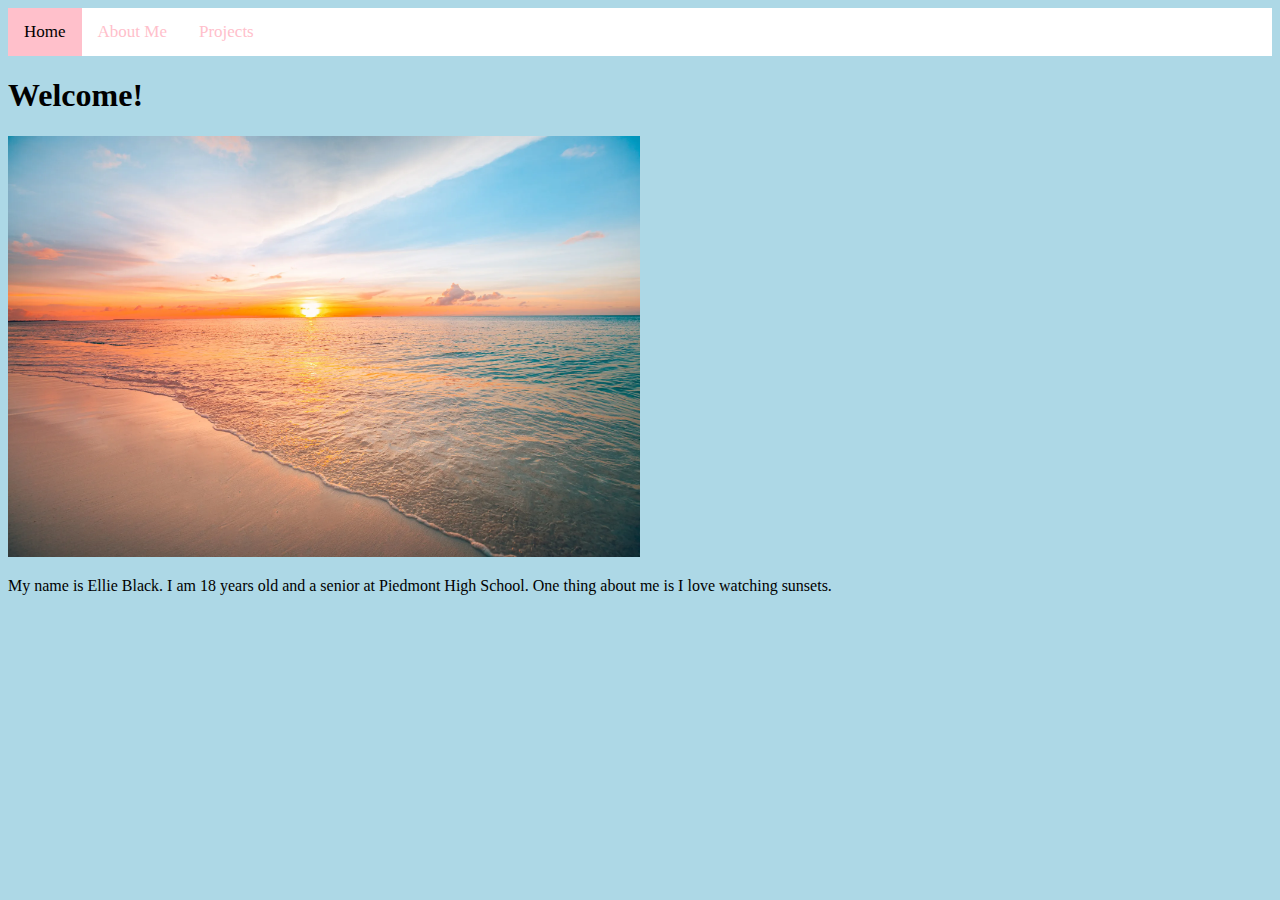
<file: index.html>
<!DOCTYPE html>
<html lang="en">
  <head>
    <title>HomePage</title>
    <link rel="stylesheet" href="style.css">
    <div class="topnav">
    	<a class="active" href="index.html">Home</a>
    	<a href="aboutme2.html">About Me</a>
    	<a href="projects.html">Projects</a>
    </div>
  </head>
  <body class="b">

    <h1>Welcome!</h1>
    <img class="size" src = "sunset2.png">
    <p class="p">My name is Ellie Black. I am 18 years old and a senior at Piedmont High School. One thing about me is I love watching sunsets.</p>
  </body>
</html>
</file>
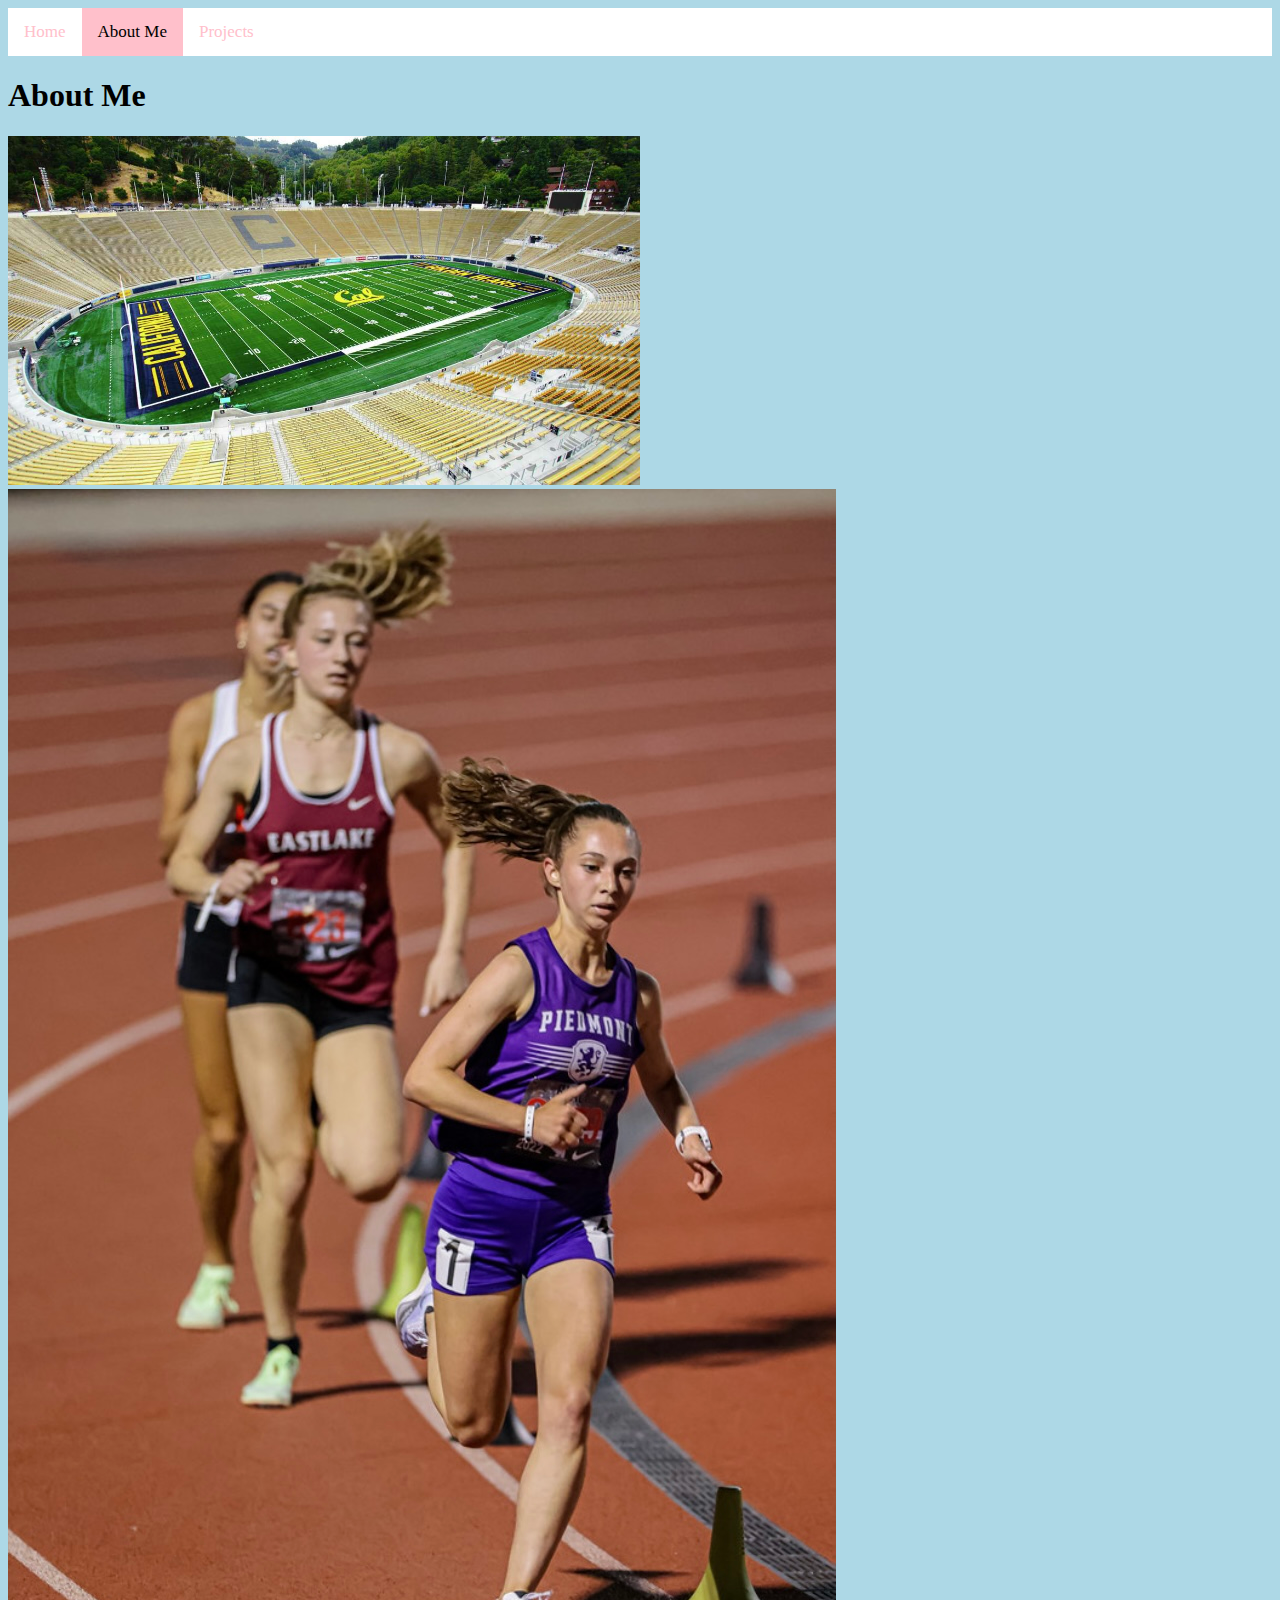
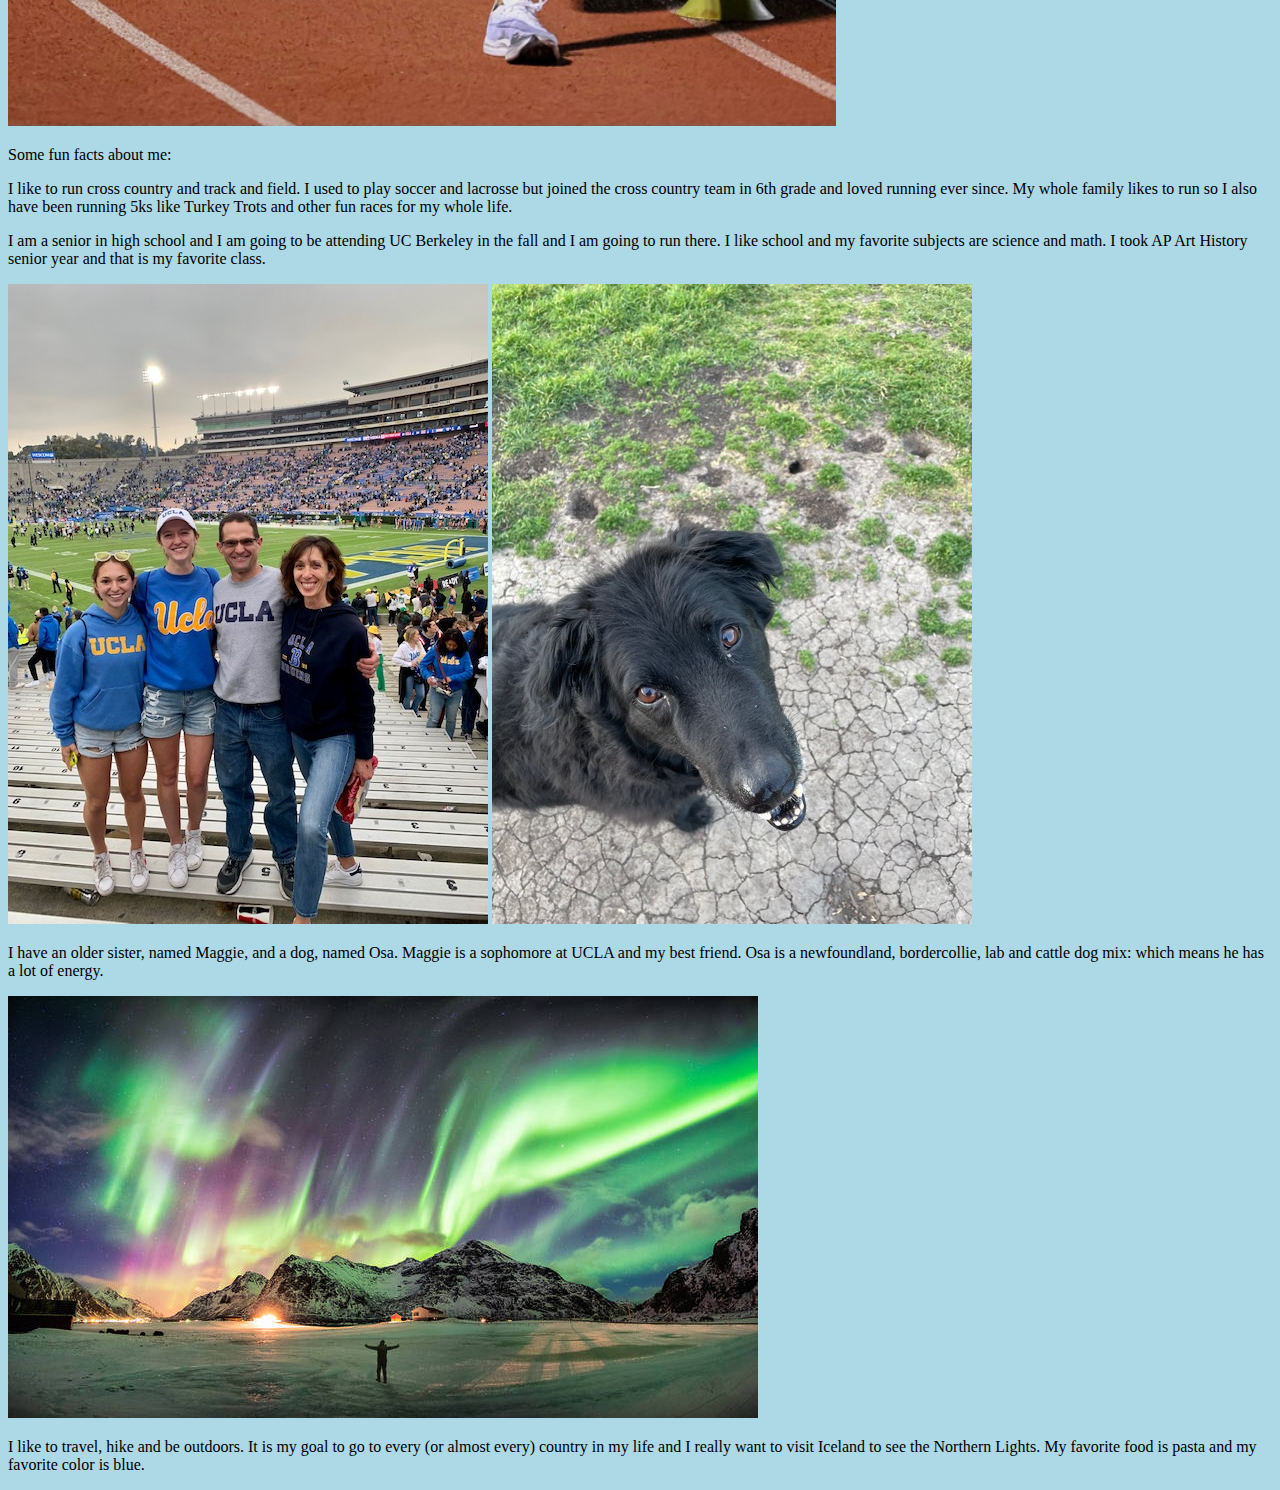
<file: aboutme2.html>
<!DOCTYPE html>
<html lang="en">
  <head>
    <title>AboutMe</title>
    <link rel="stylesheet" href="style.css">
    <div class="topnav">
    	<a href="index.html">Home</a>
    	<a class="active" href="aboutme2.html">About Me</a>
    	<a href="projects.html">Projects</a>
     </div>
  </head>
  <body class="b">
    <h1>About Me</h1>
    <img class="size" src = "cal.png">
    <img src="track.jpg">
    <p class="p">Some fun facts about me:</p>
    <p class="p">I like to run cross country and track and field. I used to play soccer and lacrosse but joined the cross country team in 6th grade and loved running ever since. My whole family likes to run so I also have been running 5ks like Turkey Trots and other fun races for my whole life.</p>
   <p class="p"> I am a senior in high school and I am going to be attending UC Berkeley in the fall and I am going to run there. I like school and my favorite subjects are science and math. I took AP Art History senior year and that is my favorite class.</p>
   <img src="family.jpg">
   <img src="osa.jpg">
   <p class="p">I have an older sister, named Maggie, and a dog, named Osa. Maggie is a sophomore at UCLA and my best friend. Osa is a newfoundland, bordercollie, lab and cattle dog mix: which means he has a lot of energy.</p>
   <img src="northernlight.jpg">
   <p class="p">I like to travel, hike and be outdoors. It is my goal to go to every (or almost every) country in my life and I really want to visit Iceland to see the Northern Lights. My favorite food is pasta and my favorite color is blue.</p>	
  </body>
</html>
</file>
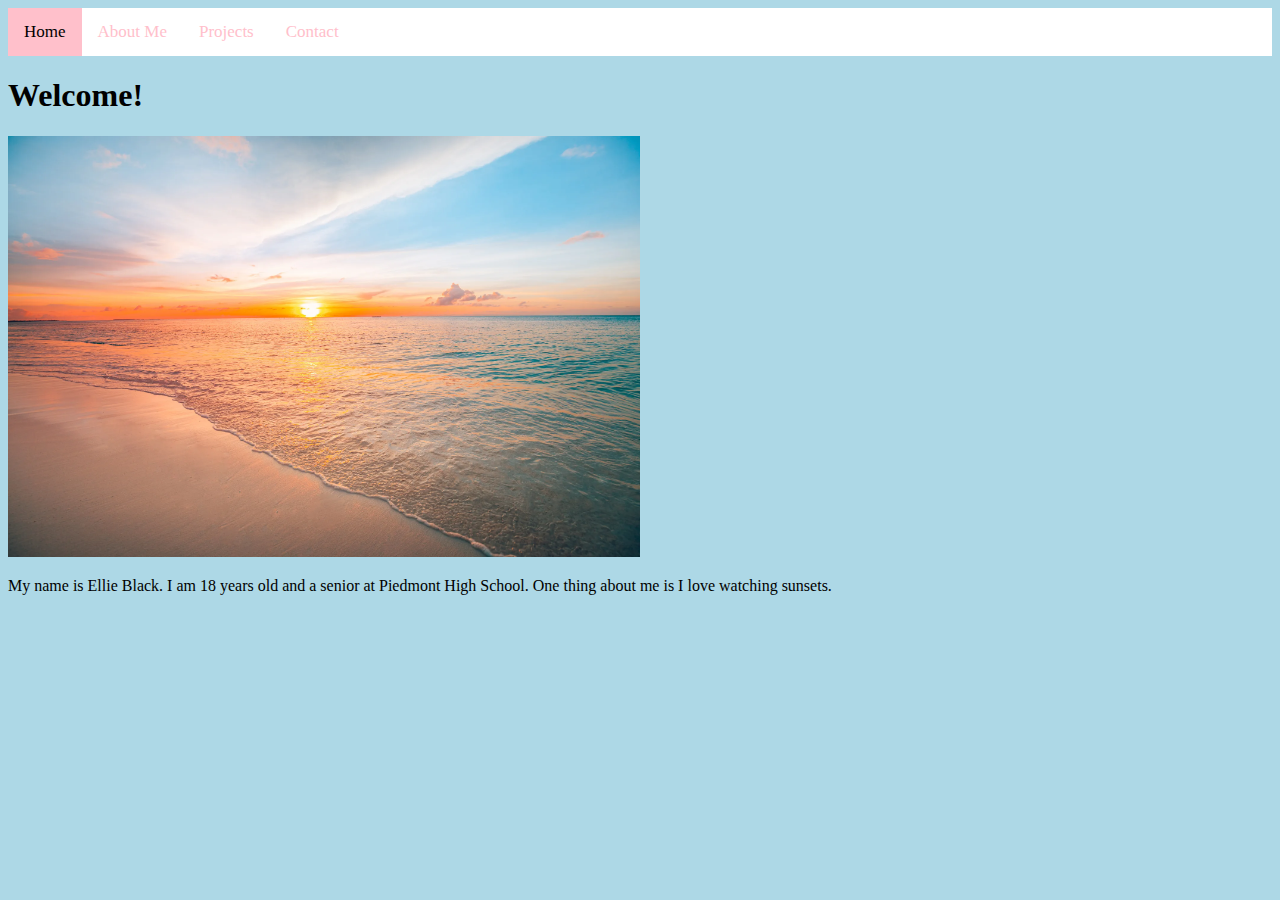
<file: home2.html>
<!DOCTYPE html>
<html lang="en">
  <head>
    <title>HomePage</title>
    <link rel="stylesheet" href="style.css">
    <div class="topnav">
    	<a class="active" href="home2.html">Home</a>
    	<a href="aboutme2.html">About Me</a>
    	<a href="projects.html">Projects</a>
    	<a href="contact">Contact</a>
    </div>
  </head>
  <body class="b">

    <h1>Welcome!</h1>
    <img class="size" src = "sunset2.png">
    <p class="p">My name is Ellie Black. I am 18 years old and a senior at Piedmont High School. One thing about me is I love watching sunsets.</p>
  </body>
</html>
</file>
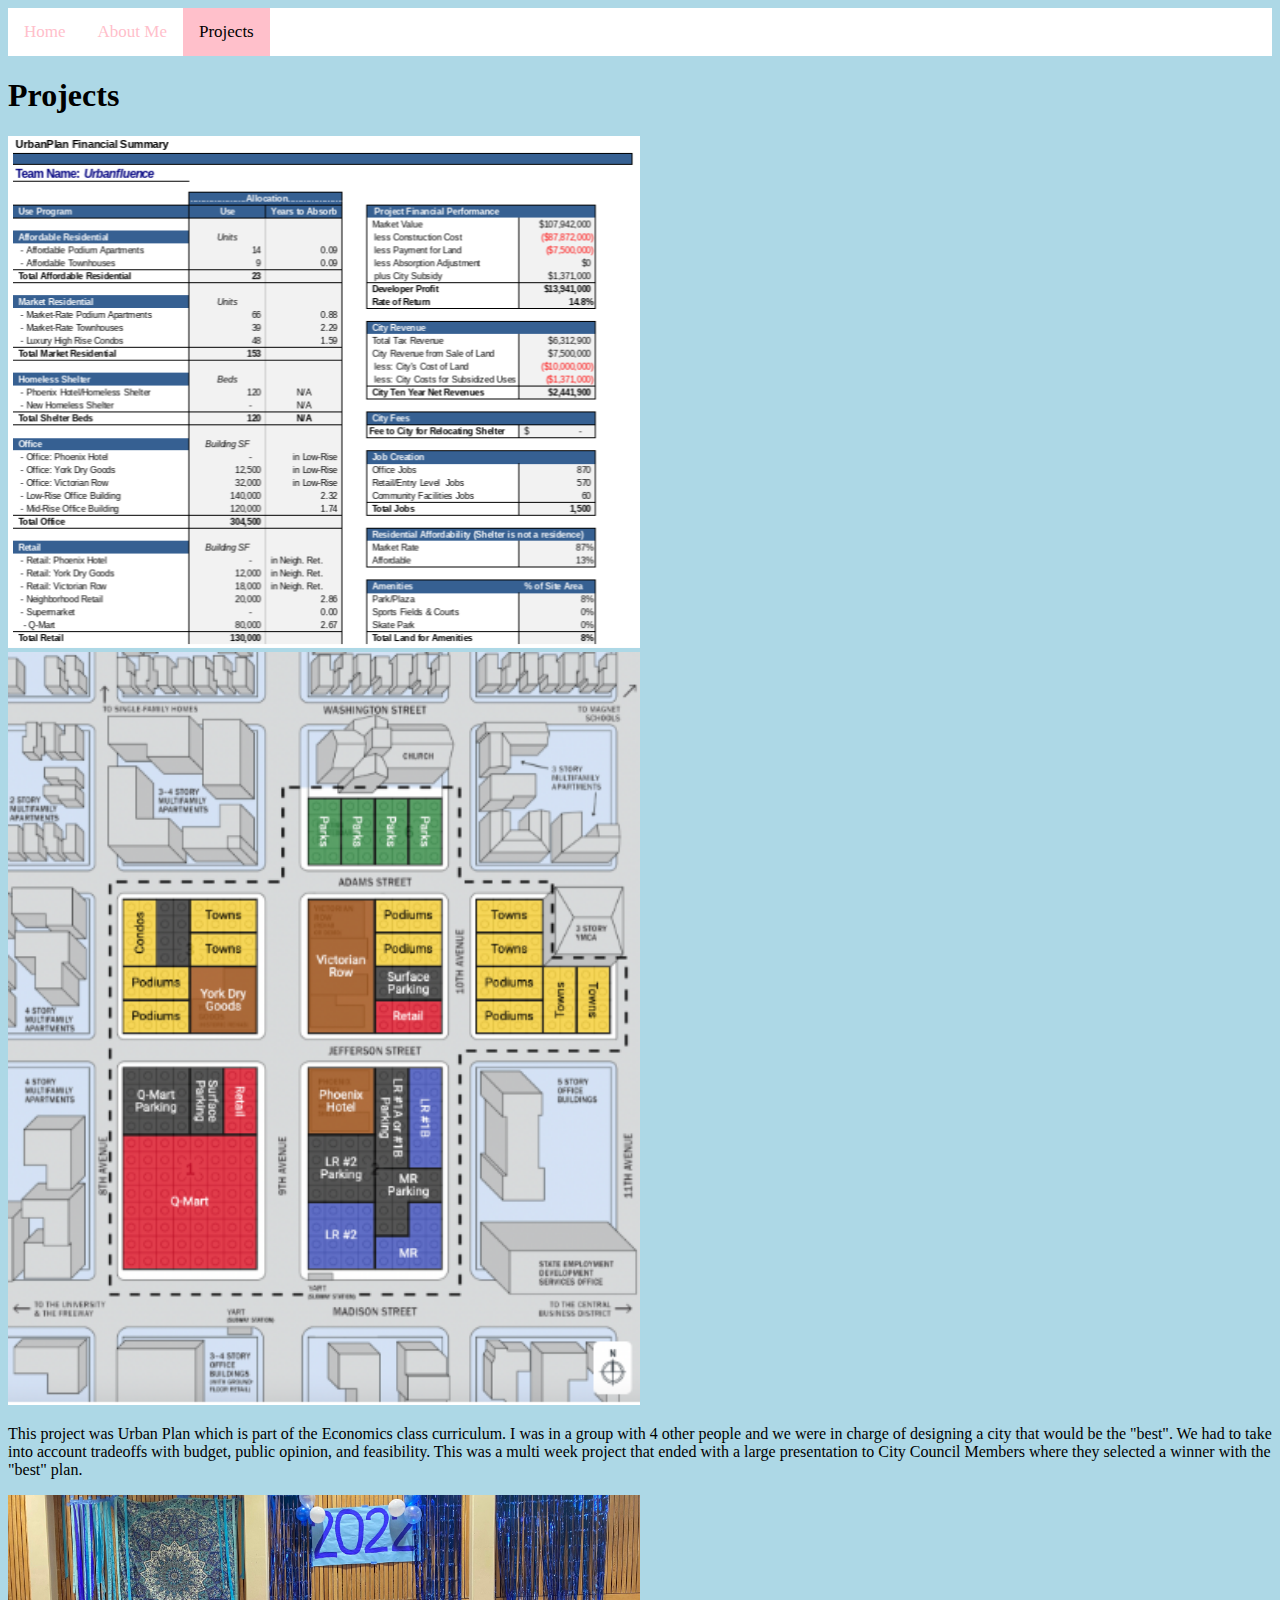
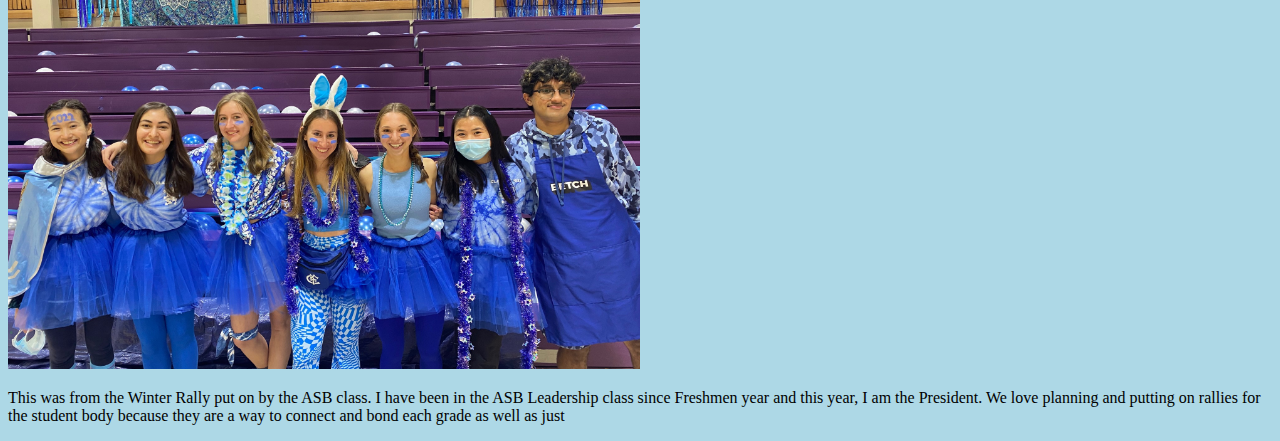
<file: projects.html>
<!DOCTYPE html>
<html lang="en">
  <head>
    <title>Projects</title>
    <link rel="stylesheet" href="style.css">
    <div class="topnav">
    	<a href="index.html">Home</a>
    	<a href="aboutme2.html">About Me</a>
    	<a class="active" href="projects.html">Projects</a>
    </div>
  </head>
  <body class="b">

 <h1>Projects</h1>
    <img class="size" src = "urbanplan1.png">
    <img class="size" src= "urbanplan2.png">
    <p class="p">This project was Urban Plan which is part of the Economics class curriculum. I was in a group with 4 other people and we were in charge of designing a city that would be the "best". We had to take into account tradeoffs with budget, public opinion, and feasibility. This was a multi week project that ended with a large presentation to City Council Members where they selected a winner with the "best" plan.</p>
    <img class="size" src = "rally.jpg">
    <p class="p"> This was from the Winter Rally put on by the ASB class. I have been in the ASB Leadership class since Freshmen year and this year, I am the President. We love planning and putting on rallies for the student body because they are a way to connect and bond each grade as well as just
  </body>
</html>
</file>
<file: style.css>
.b{
	background-color: lightblue;
}

.p{
	font-family: Cambria;
	color: black;
}

.image{
	width: 50%;
	float: left;
	padding-right: 10px;
}
.size{
	width: 50%;
}

.topnav {
  background-color: white;
  overflow: hidden;
}


.topnav a {
  float: left;
  color: pink;
  text-align: center;
  padding: 14px 16px;
  text-decoration: none;
  font-size: 17px;
}

.topnav a:hover {
  background-color: white;
  color: orange;
}

.topnav a.active {
  background-color: pink;
  color: black;
}
</file>
